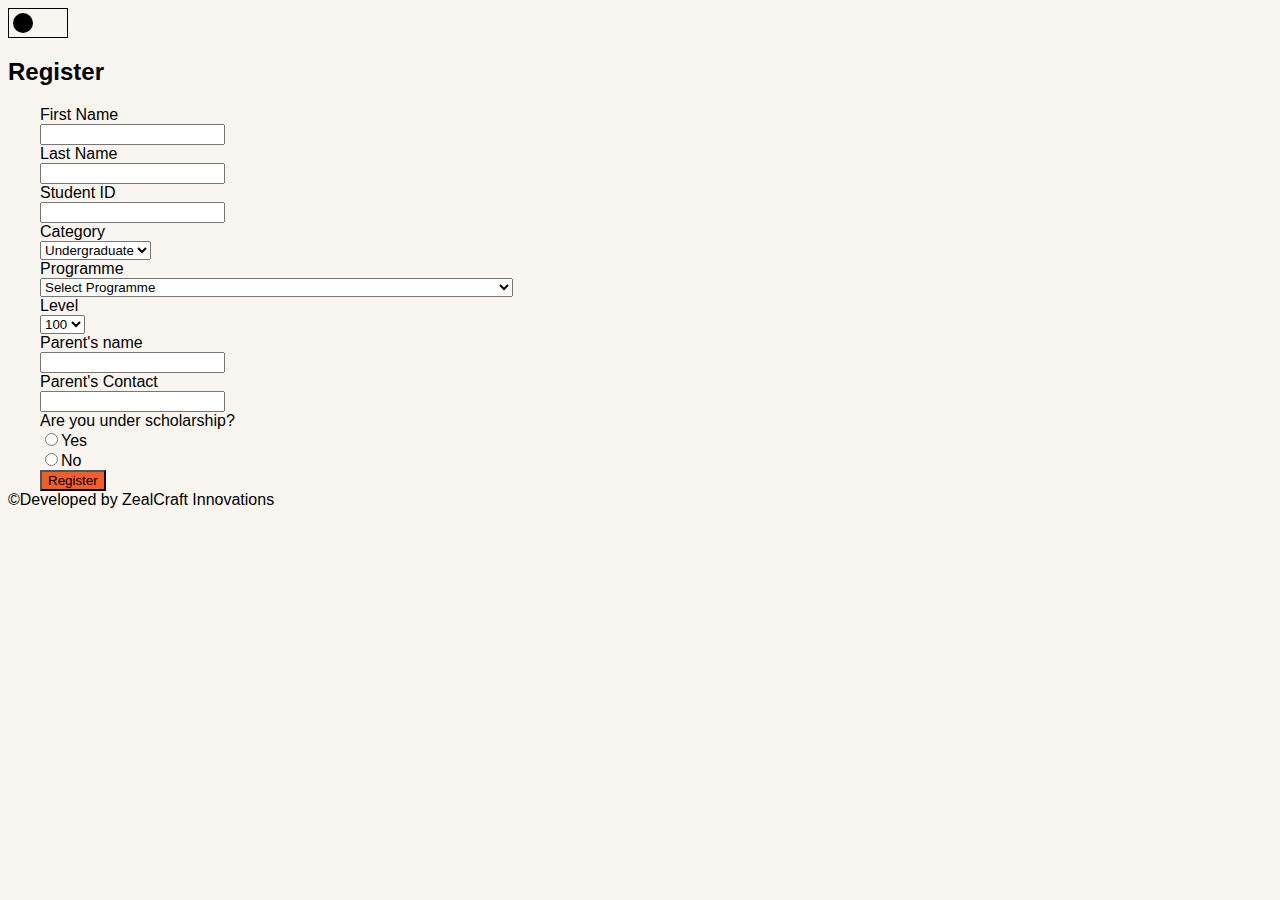
<file: register.html>
<!DOCTYPE html>
<html lang="en">
<head>
    <meta charset="UTF-8">
    <meta name="viewport" content="width=device-width, initial-scale=1.0">
    <link href="https://cdn.jsdelivr.net/npm/bootstrap@5.3.0-alpha3/dist/css/bootstrap.min.css" rel="stylesheet" integrity="sha384-KK94CHFLLe+nY2dmCWGMq91rCGa5gtU4mk92HdvYe+M/SXH301p5ILy+dN9+nJOZ" crossorigin="anonymous">
    <script src="https://cdn.jsdelivr.net/npm/bootstrap@5.3.0-alpha3/dist/js/bootstrap.bundle.min.js" integrity="sha384-ENjdO4Dr2bkBIFxQpeoTz1HIcje39Wm4jDKdf19U8gI4ddQ3GYNS7NTKfAdVQSZe" crossorigin="anonymous"></script>
    <link rel="stylesheet" href="style.css">
    <title>Register</title>
</head>
<body class="min-vh-100 position-relative">
    <div class="dark-btn position-absolute rounded-pill end-0 mt-3 me-3 position-relative d-flex align-items-center"></div>
    <main class="pt-4">
        <h2 class="text-center">Register</h2>
        <div class="d-flex justify-content-center justify-content-center">
            <form action="" method="post" id="register_form" class="form py-3 px-5 rounded-3 shadow-lg bg-white">
                <div>
                    <label for="" class="form-label">First Name</label>
                    <div>
                        <input type="text" class="form-control">
                    </div>
                </div>
                <div>
                    <label for="" class="form-label">Last Name</label>
                    <div>
                        <input type="text" class="form-control">
                    </div>
                </div>
                <div>
                    <label for="" class="form-label">Student ID</label>
                    <div>
                        <input type="text" class="form-control">
                    </div>
                </div>
                <div>
                    <label for="" class="form-label">Category</label>
                    <div>
                        <select name="" id="" class="form-select">
                            <option value="undergraduate">Undergraduate</option>
                            <option value="abe">ABE</option>
                            <option value="ncce">NCCE</option>
                        </select>
                    </div>
                </div>
                <div>
                    <label for="programme" class="form-label">Programme</label>
                    <div>
                        <select name="programme" type="text" class="form-select">
                            <option value="default">Select Programme</option>
                            <option value="B.Sc. Actuarial Science">B.Sc. Actuarial Science</option>
                            <option value="B.Sc. Quantity Surveying and Building Economics">B.Sc. Quantity Surveying and Building Economics</option>
                            <option value="B.A. Communication Studies">B.A. Communication Studies</option>
                            <option value="Association of Business Executives (ABE)">Association of Business Executives (ABE)</option>
                            <option value="National Centre for Computer Education (NCCE)">National Centre for Computer Education (NCCE)</option>
                            <option value="B.Eng Pre-Engineering">B.Eng Pre-Engineering</option>
                            <option value="Bachelor of Laws (LL.B)">Bachelor of Laws (LL.B)</option>
                            <option value="B.Sc. Physician Assistantship Studies - Medical">B.Sc. Physician Assistantship Studies - Medical</option>
                            <option value="B.Sc. Business Administration (Accounting)">B.Sc. Business Administration (Accounting)</option>
                            <option value="B.Sc. Industrial Software Engineering">B.Sc. Industrial Software Engineering</option>
                            <option value="B.Sc. Business Administration (Banking & Finance)">B.Sc. Business Administration (Banking & Finance)</option>
                            <option value="Bachelor of Commerce (Accounting with Computing)">Bachelor of Commerce (Accounting with Computing)</option>
                            <option value="B.Sc. Business Administration (Corporate & Business Development Studies)">B.Sc. Business Administration (Corporate & Business Development Studies)</option>
                            <option value="B.Sc. Business Administration (Human Resource Management)">B.Sc. Business Administration (Human Resource Management)</option>
                            <option value="B.Sc. Business Administration (Insurance with Actuarial Science)">B.Sc. Business Administration (Insurance with Actuarial Science)</option>
                            <option value="B.Sc. Business Administration (Logistics and Supply Chain Management)">B.Sc. Business Administration (Logistics and Supply Chain Management)</option>
                            <option value="B.Sc. Business Administration (Marketing)">B.Sc. Business Administration (Marketing)</option>
                            <option value="B.Sc. Construction Technology and Engineering Management">B.Sc. Construction Technology and Engineering Management</option>
                            <option value="B.Sc. Information Technology">B.Sc. Information Technology</option>
                            <option value="B.Sc. Nursing">B.Sc. Nursing</option>
                        </select>
                    </div>
                </div>
                <div>
                    <label for="" class="form-label">Level</label>
                    <div>
                        <select name="level" id="" class="form-select">
                            <option value="100">100</option>
                            <option value="200">200</option>
                            <option value="300">300</option>
                            <option value="400">400</option>
                            <option value="400">4</option>
                            <option value="400">5</option>
                            <option value="400">6</option>
                        </select>
                    </div>
                </div>
                <div>
                    <label for="" class="form-label">Parent's name</label>
                    <div>
                        <input name="programme" type="text" class="form-control">
                    </div>
                </div>
                <div>
                    <label for="" class="form-label">Parent's Contact</label>
                    <div>
                        <input name="programme" type="text" class="form-control">
                    </div>
                </div>
                <div>
                    <label for="" class="form-label">Are you under scholarship?</label>
                    <div>
                        <input name="programme" type="radio" class="">Yes <br>
                        <input name="programme" type="radio" class="">No
                    </div>
                </div>
                <div class="d-flex justify-content-end mt-3">
                    <input type="submit" value="Register" class="btn btn-primary">
                </div>
            </form>
        </div>
    </main>
    <footer class="">
        <div class="text-center fs-6">&copy;Developed by ZealCraft Innovations</div>
    </footer>
</body>
</html>
</file>
<file: style.css>
* {
  box-sizing: border-box;
  font-family: "Montserrat", sans-serif !important;
  /* font-style: italic; */
}
:root {
  --safo-orange: #f15f23;
  --safo-orange-low-opacity: #f15d2330;
}
html {
  /* overflow-x: hidden; */
  max-width: 100vw;
}
body {
  max-width: 100vw;
  background-color: #f9f6f1;;
}
.row {
  margin-left: 0px !important;
  margin-right: 0px !important;
}
header {
  backdrop-filter: blur(6px);
  background-color: rgba(255, 255, 255, 0.833);
  z-index: 99;
  width: 100vw;
}
header ul {
  text-transform: uppercase;
  font-weight: 600;
}
.hambar {
  width: 20px;
  background-color: black;
  height: 2px;
  border-radius: 10px;
  transition: 400ms;
  /* margin-top: 5px; */
}
.hamburger-btn.clicked .hambar2 {
  transform: translateX(-30px);
  opacity: 0;
}
.hamburger-btn.clicked .hambar1 {
  transform-origin: left;
  transform: rotate(45deg);
  margin-top: -4px;
}
.hamburger-btn.clicked .hambar3 {
  transform-origin: left;
  transform: rotate(-45deg);
  margin-top: 2px;
}
.hamburger-btn {
  z-index: 99;
}
.swiper {
  width: 100vw;
  height: 400px;
}

.swiper-slide {
  text-align: center;
  font-size: 18px;
  background: #fff;
  display: flex;
  justify-content: center;
  align-items: center;
  height: auto !important;
  object-fit: cover !important;
}

.swiper-slide img {
  display: block;
  width: 100% !important;
  height: 100% !important;
  object-fit: cover !important;
}
.swiper-pagination-bullet {
  background-color: #ffffff !important;
  opacity: 1;
}

.swiper-pagination-bullet-active {
  background-color: #fff !important;
}

.swiper-pagination-bullet {
  width: 10px;
  height: 10px;
}
.swiper-button-prev,
.swiper-button-next {
  font-style: normal;
}
.swiper-button-prev::after,
.swiper-button-next::after {
  color: #fff !important;
}
#register_form {
  width: 900px;
  margin: 0 2rem !important;
}
.dark-btn {
  width: 60px;
  height: 30px;
  border: 1px solid;
  /* position: relative; */
}
.dark-btn::before {
  content: "";
  position: absolute;
  width: 20px;
  height: 20px;
  border-radius: 50%;
  background-color: black;
  margin: 4px;
}
.registerBody{
  padding-top: 20px;
}
.mobile-nav-container {
  height: 100vh;
  display: none;
  z-index: 98;
  background-color: rgba(0, 0, 0, 0.5);
  backdrop-filter: blur(5px);
}
.mobile-nav {
  width: 80%;
  top: 70px;
  left: 50%;
  transform: translateX(-50%);
}
.mobile-nav-link {
  font-weight: 600;
}
.logo-container {
  height: 60px;
}
.logo {
  width: 60px;
  white-space: nowrap;
  /* height: 40px; */
}
.hero-container {
  margin-top: 60px;
}
.hero_text{
  font-size: 1.3em;
}
.executive_card_body{
  position: relative;
}
.desktop-nav-link,
.mobile-nav-link {
  color: black;
  position: relative;
  font-family: "Montserrat", sans-serif;
  /* font-style: italic; */
  font-weight: 600;
}
.desktop-nav-link::after,
.mobile-nav-link::after {
  content: "";
  position: absolute;
  width: 100%;
  height: 1.5px;
  background-color: var(--safo-orange);
  bottom: 0;
  left: 0;
  border-radius: 20px;
  transform: scaleX(0);
  transition: 500ms;
}
.desktop-nav-link:hover::after,
.mobile-nav-link:hover::after {
  transform: scaleX(0.8);
}
.desktop-nav-link:hover,
.mobile-nav-link:hover {
  color: var(--safo-orange);
}
.desktop-nav-link:focus {
  color: black;
}
.nav-link{
  font-family: "Montserrat", sans-serif;
}
.logo-text {
  display: block;
  font-family: "Montserrat", sans-serif;
  font-style: italic;
  font-weight: 800;
  font-size: 0.75em;
}
.choose_scholarship_container {
  display: none;
}
#specify_scholarship_container {
  display: none;
}
.specify_disability_container {
  display: none;
}
.form-check-input:checked{
  background-color: #6d7f52;
  border-color: #6d7f52;
}
.chooseRoomBtn{
  background-color: #6d7f52;
  color: white;
}
.chooseRoomBtn:hover{
  background-color: white;
  color: #6d7f52;
  border: 2px solid #6d7f52;
}
.chooseRoomBtn:focus{
  background-color: #6d7f52;
  color: white;
  box-shadow: none;
}
.room-button {
  width: 50px;
  border-color: #6d7f52;
  color: #6d7f52;
}
.room-button:focus {
  border-color: #6d7f52;
  background-color: #6d7f52;
  color: white;
}
.room-button:hover {
  border-color: #6d7f52;
  background-color: #6d7f52;
  color: white;
}
#not_challenged, #challenged, #not_under_scholarship, #under_scholarship{
  border-color: #6d7f52;
}
input[type="number"]::-webkit-inner-spin-button {
  appearance: none;
}
table {
  width: 100% !important;
}
table,
td a {
  font-size: 0.8em !important;
}
#room_num_display {
  width: 3em;
}
#login_form {
  width: 500px;
}
.horizontal_seperator {
  background-color: var(--safo-orange);
  height: 5px;
}
.hero_text_container {
  font-family: "Montserrat", sans-serif;
  /* font-style: italic; */
  font-weight: 600;
  bottom: 20px;
}
.hero_text_container a {
  color: var(--safo-orange) !important;
  font-weight: 800;
}
.hero_text_container a:hover {
  color: white !important;
  background-color: var(--safo-orange);
  border: 2px solid white;
}
.about-section h4 {
  color: var(--safo-orange);
  font-weight: 800;
}
.myCard > img {
  height: 250px;
  object-fit: cover;
  object-position: top;
}

.myCard{
  text-align: center;
  box-shadow: 2px 2px 10px rgba(0, 0, 0, 0.1);
  height: 100%;
  transition: all 0.5s ease-in-out ;
  
}



.card-title{
  font-weight: bolder;
}



.myFooter {
  height: 250px;
  background-color: var(--safo-orange);
  color: white;
}
.downloadConstitution {
  background-color: var(--safo-orange);
  color: white;
  /* width: max-content; */
  font-weight: 600;
}
.downloadConstitution:hover {
  background-color: white;
  border: 2px solid var(--safo-orange);
  color: var(--safo-orange);
}
.footer_text {
  font-weight: 800;
  font-size: 1.5em;
}
.executives_header {
  font-weight: 800;
  color: var(--safo-orange);
  margin-bottom: 25px;
}
.modal_close_btn {
  top: 20px;
  right: 20px;
}
.modal-title{
    letter-spacing: 0px;
    padding: 5px 15px;
    display: inline-block;
    border: 1px solid #dad8e4;
}
.modal-title + small{
  color: black;
}
.modal-submit-btn{
  background-color: #6d7f52;
  color: white;
  border-color: #6d7f52;
}
.modal-submit-btn:hover{
  background-color: white;
  color: #6d7f52;
  border-color: #6d7f52;
}
.invalid-feedback {
  font-size: 0.8em;
}
.checkbox-circle{
  display: none;
}
div.dt-button-background {
  min-height: 100vh !important;
}
div.dt-button-collection {
  left: 0 !important;
  transform: translateX(0);
  width: 400px;
  margin-left: 0 !important;
  overflow-y: auto;
}

div.dt-button-collection button.dt-button {
  display: inline-block;
  width: 32%;
}
div.dt-button-collection button.buttons-colvis {
  display: inline-block;
  width: 100%;
}
div.dt-button-collection h3 {
  margin-top: 5px;
  margin-bottom: 5px;
  font-weight: 100;
  border-bottom: 1px solid rgba(150, 150, 150, 0.656);
  font-size: 1em;
  padding: 0 1em;
}
div.dt-button-collection h3.not-top-heading {
  margin-top: 10px;
}
#step-pagination {
  position: relative;
  z-index: 2;
}
.pagination_line {
  background-color: var(--safo-orange-low-opacity);
  height: 3px;
  width: 200px;
  z-index: -1;
  position: relative;
}
.pagination_line::before {
  content: "";
  position: absolute;
  background-color: blue;
  height: 100%;
  width: 0%;
}
.pagination_circle {
  border-radius: 50%;
  width: 15px;
  height: 15px;
  background-color: var(--safo-orange-low-opacity);
  position: absolute;
}

#fc{
  object-fit: contain;
}


.pagination_circle::before {
  content: "";
  position: absolute;
  top: 0;
  left: 0;
  right: 0;
  bottom: 0;
  background-color: white;
  border-radius: 50%;
  z-index: -1;
  margin: -10px;
}
#circle-1 {
  background-color: var(--safo-orange);
  left: 0;
}
#circle-2 {
  left: 50%;
}
#circle-3 {
  right: 0;
}
.img_section > img {
  object-fit: cover;
}
#step-1 {
  display: none;
}
#step-2 {
  display: none;
}
#step-3 {
  display: none;
}
.dropdown-toggle {
  outline: 0;
}

.btn-toggle {
  padding: 0.25rem 0.5rem;
  font-weight: 600;
  color: var(--bs-emphasis-color);
  background-color: transparent;
  position: relative;
}
.btn-toggle:hover,
.btn-toggle:focus {
  color: rgba(var(--bs-emphasis-color-rgb), 0.85);
  background-color: var(--bs-tertiary-bg);
}

.btn-toggle::before {
  position: absolute;
  right: 0;
  width: 1.25em;
  line-height: 0;
  content: url("data:image/svg+xml,%3csvg xmlns='http://www.w3.org/2000/svg' width='16' height='16' viewBox='0 0 16 16'%3e%3cpath fill='none' stroke='rgba%280,0,0,.5%29' stroke-linecap='round' stroke-linejoin='round' stroke-width='2' d='M5 14l6-6-6-6'/%3e%3c/svg%3e");
  transition: transform 0.35s ease;
  transform-origin: 0.5em 50%;
}

[data-bs-theme="dark"] .btn-toggle::before {
  content: url("data:image/svg+xml,%3csvg xmlns='http://www.w3.org/2000/svg' width='16' height='16' viewBox='0 0 16 16'%3e%3cpath fill='none' stroke='rgba%28255,255,255,.5%29' stroke-linecap='round' stroke-linejoin='round' stroke-width='2' d='M5 14l6-6-6-6'/%3e%3c/svg%3e");
}

.btn-toggle[aria-expanded="true"] {
  color: rgba(var(--bs-emphasis-color-rgb), 0.85);
}
.btn-toggle[aria-expanded="true"]::before {
  transform: rotate(90deg);
}

.btn-toggle-nav a {
  padding: 0.1875rem 0.5rem;
  margin-top: 0.125rem;
  margin-left: 1.25rem;
}
.btn-toggle-nav a:hover,
.btn-toggle-nav a:focus {
  background-color: var(--bs-tertiary-bg);
}

.scrollarea {
  overflow-y: auto;
}
.sidebar-link{
    padding: 0.25rem 0.5rem;
    font-weight: 600;
    color: var(--bs-emphasis-color);
    background-color: transparent;
}
.sidebar-link:hover{
  color: white !important;
  background-color: blue !important;
}
.sidebar-item:hover{
  color: white !important;
  background-color: blue !important;
}
.construction_image{
  width: 500px;
}
.inner{
  height: 600px !important;
}
.image-holder{
  height: 100%;
}

@media (max-width: 991px) {
  .desktop-nav-link.register_nav_link::after {
    transform-origin: left;
  }
}

@media (max-width: 850px) {
  .hero_text_container {
    position: static !important;
    background-color: var(--safo-orange);
  }
}
@media(max-width: 767px){
  .registerBody{
    padding-top: 0px;
  }
  .wrapper {
    min-height: 900px;
    max-height: 950px;
    /* background: 0 0; */
  }
  .image-holder{
    height: 200px;
    
  }
  h3 {
  margin-bottom: 25px;
  }
  .image-holder img{
    height: 200px;
  }
}
@media(max-width: 576px){
  .wizard.clearfix{
    padding-bottom: 5em;
  }
  .form-content{
    margin-bottom: 20em;
  }
  .actions.clearfix{
    bottom: 0;
  }
  .construction_image{
    width: 100%;
  }
}
@media (max-width: 500px) {
  .swiper-button-next,
  .swiper-button-prev {
    transform: scale(0.5);
  }
  .swiper-button-prev::after,
  .swiper-button-next::after {
    color: #ffffffde !important;
  }
  span.logo-text {
    font-size: 0.625em;
  }
  button.navbar-toggler {
    transform: scale(0.8);
  }
  .hero_text_container {
    font-size: 0.8em;
  }
  .hero_text_container a {
    font-size: 1em;
  }
  .swiper {
    background-color: lightgray;
  }
  div.dt-button-collection {
    width: 80%;
    left: 50% !important;
    transform: translateX(-50%);
  }
}


/*I am Isaac Asante Darko My Css Code Start from Here*/
.header-image h1{
  text-align: center;
  font-family: Montserrat;
  font-weight: bold;
}

#profilepic{
  display: flex;
  justify-content: center;
}

.header-image img{
  width: 600px;
  height: 500px;
  object-fit: cover;
}

.History{
  padding: 20px;
}

.brief-Details_of_Safo h1{
  font-family: "Montserrat", sans-serif;
  text-align: center;
}

#Anthem{
text-align: center;
font-size: larger;
}

.brief-Details_of_Safo p{
  font-family: "Montserrat", sans-serif;
  padding: 10px;
}

.gallery-container{
     display: flex;
     margin: 5px;
}

.img1 img{
  margin: 1px;
  width: 100%;
}

.img1{
  position: relative;
  border-radius: 10px;
  overflow: hidden;
  margin: 2px;
}

.effect{
   display: none;
   color: white;
   position: absolute;
   background-blend-mode: darken;
   bottom: 2px;
}

.img1:hover .effect{
  display: block;
   border-image: fill 0 linear-gradient(#0001, #000);

}

.map{
  margin: 20px;
}


@media screen and (max-width:600px){
  .gallery-container{
    flex-direction: column;
  }

  .header-image img{
    width: 100%;
  }

}

@media screen and (max-width:600px){
  .map {
    width: 100%;
  }
  .geo{
    display: flex;
  }

  @media screen and (min-width: 600px){
    
    
  }

 .footercontainer{
  flex-direction: column;
 }

}

.footer{
  /* background-image: url(assets/images/Safo2.jpg); */
  /* background-color: #000; */
  color: white;
  background-color: rgba(0, 0, 0, 0.945);
  height: 5%;
  position: relative;
}


.footer::before{
  content: '';
  background-image: url(assets/images/Safo2.jpg);
  background-size: cover;
  background-repeat: no-repeat;
  z-index: -1;
  filter: blur(5px);
  width: 100%;
  height: 100%;
  position: absolute;
  
}

#footerHead{
  text-align: center;
  padding: 10px;
}

.footer .socialMedia{
  justify-content: center;
}

.footer .socialMedia a{
  color: #f15f23;
}

.footercontainer{
  display: flex;
  justify-content: space-between;
}

.contactform{
  text-align: center;
  padding: 8px;
}

textarea{
  margin-top: 7px;
  outline: none;
  color: white;
  background: transparent;
  padding: 10px;
  width: 100%;
  height: 100px;
  resize: none;
}

.contactform input{
  width: 100%;
  padding: 8px;
  border: none;
  border-bottom: 0.7px solid gray;
  margin: 3px;
  background: transparent;
  color: white;
}

.contactform input:focus{
  outline: none;
}

.socialMedia{
  display: flex;
}

.socialMedia i{
  font-size: 25px;
  padding: 5px;
  margin: 5px;
  transition: all 0.5s ease-in;
}

.socialMedia i:hover{
  color: #dad8e4;
  transform: rotateY(360deg);
}

.xyz{
  margin:0px 5px;
}

input::placeholder{
  color: #ffffff;
}

@media screen and (max-width:600px){
  .contactform input{
    width: 100%;
  }
  textarea{
    width: 100%;
  }
}

@media screen and (min-width:600px){
  .xyz{
      width: 30%;    
  }
}

.developer{
  font-size: medium;
  text-align: center;
  padding: 5px;
  font-weight: 200;
}

#submitMessage{
  margin-top: 7px;
  padding: 10px;
  border: none;
  border-radius: 4px;
  color: white;
  background-color: rgb(97, 155, 241);
  width: 100%;
}

/*
contact button styles
*/
.contact_executive_container{
  position: absolute;
  bottom: 0;
  left: 0;
  width: 100%;
  padding-bottom: 10px;
  background-color: transparent;
  color: white;
  padding: 8px;

}
.executive_card_title{
  margin-bottom: 50px;
}

.whatsapp_link{
  background-color: var(--safo-orange);
  display: block;
  width: 100%;
  padding: 10px 20px;
  text-decoration: none;
  color: white;
  border-radius: 10px;
  transition: all 0.3s ease-in;
}

.contact_executive{
  color: white;
  width: 100%;
  cursor: pointer;
  padding: 0px;
  /* background-color: #f15f23; */
  border: none;
  border-radius: 10px;
  transition: all 0.3s ease-in;
}


.contact_executive:hover{
scale: 1.05;
background-color: #f15d23af;
}
.contact_executive:hover .whatsapp_link{
background-color: #f15d23af;
}
input[type="submit"]{
  background-color: var(--safo-orange) !important;
}
.input-group .btn {
  border-left: none; /* Remove border overlap */
  border-radius: 10px 10px;
}
.input-group .form-control:focus {
  z-index: 2; /* Keep input field focus highlight above button */
}
#password{
  border: 1px solid rgba(0 0 0 / 0.3);
}
#system_password{
  border: 1px solid rgba(0 0 0 / 0.3);
}
#username{
  border: 1px solid rgba(0 0 0 / 0.3);
}
</file>
